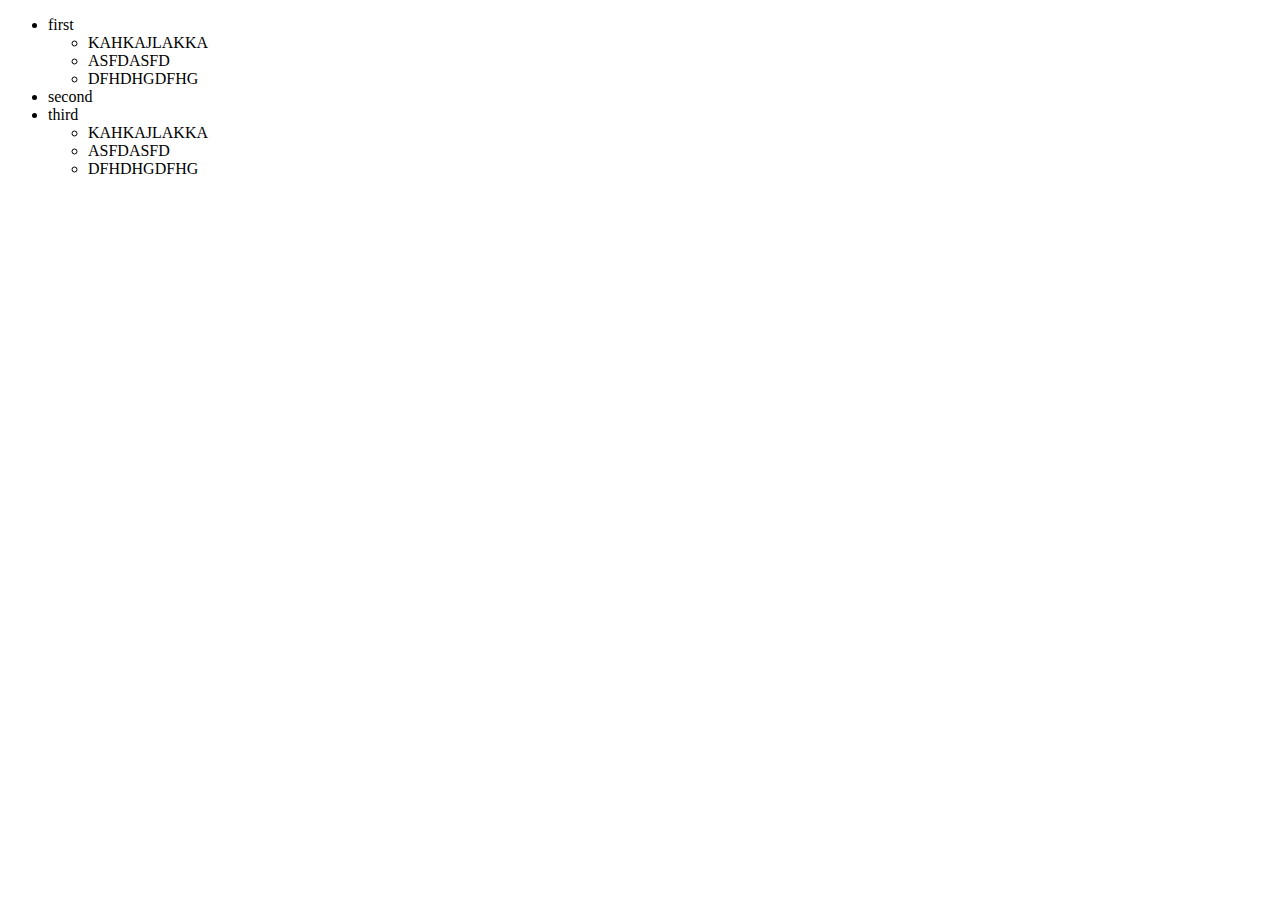
<file: hidetextCSS/index.html>
<!DOCTYPE html>
<html>
	<head>
		<title></title>
		<script src="https://ajax.googleapis.com/ajax/libs/jquery/1.12.2/jquery.min.js"></script>
		<link rel="stylesheet" type="text/css" href="style.css">
		
	</head>
	<body>
		<ul>
			<li>first
				<ul class="list">
					<li>
						KAHKAJLAKKA
					</li>
					<li>
						ASFDASFD
					</li>
					<li>
						DFHDHGDFHG
					</li>
				</ul>
			</li>
			
			<li>second
				<ul class="list">
					<li>
						KAHKAJLAKKA
					</li>
					<li>
						ASFDASFD
					</li>
					<li>
						DFHDHGDFHG
					</li>
				</ul>
			</li>
			<li>third
				<ul class="list">
					<li>
						KAHKAJLAKKA
					</li>
					<li>
						ASFDASFD
					</li>
					<li>
						DFHDHGDFHG
					</li>
				</ul>
			</li>
		</ul>

		<script type="text/javascript" src="script.js"></script>
	</body>
</html>
</file>
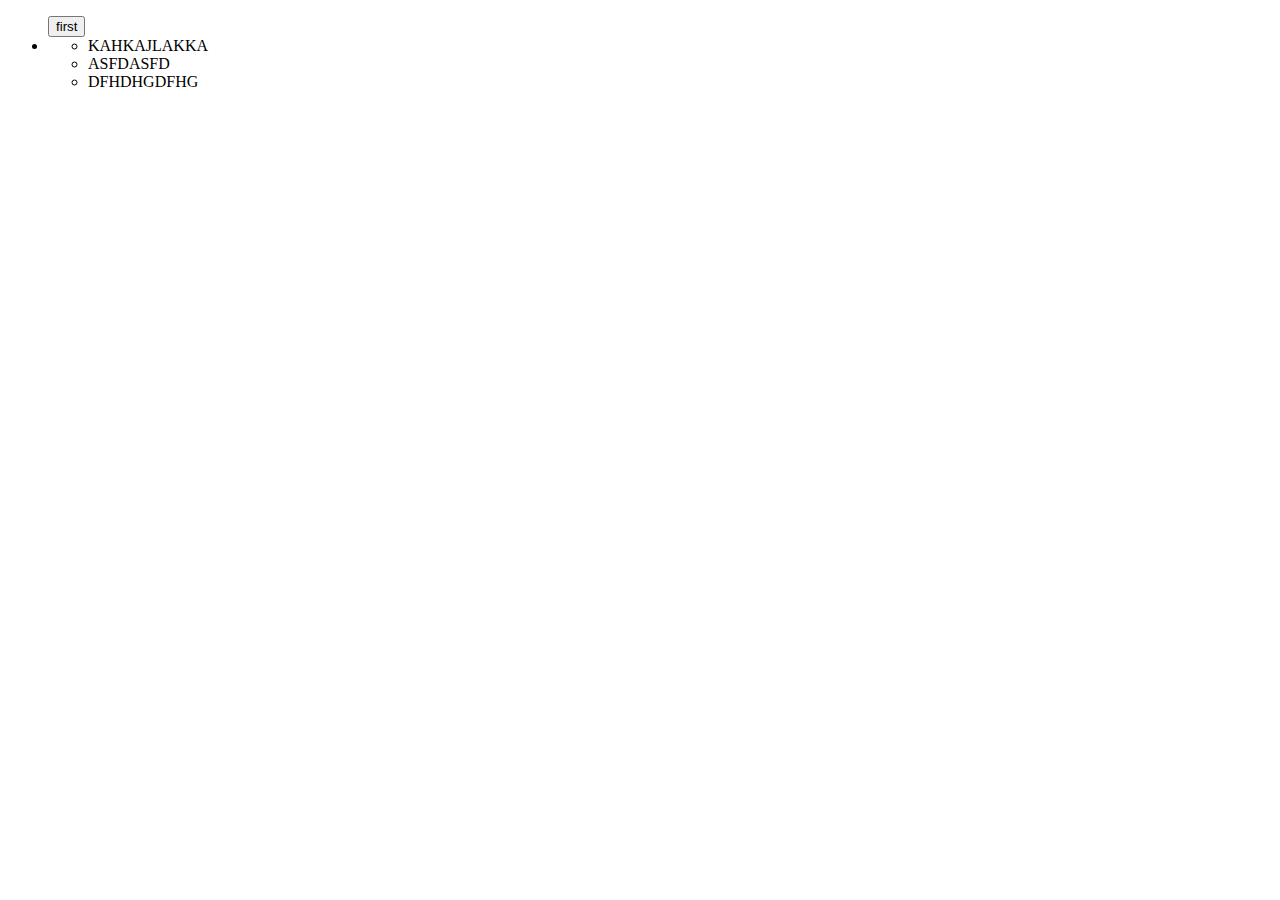
<file: hidetextJS/index.html>
<!DOCTYPE html>
<html>
	<head>
		<title></title>
		<script type="text/javascript" src="script.js"></script>
		<script src="https://ajax.googleapis.com/ajax/libs/jquery/1.12.2/jquery.min.js"></script>
	</head>
	<body>
		<ul>
			<div id="content" style="display:block;">
			<button type="button" onclick="hideText()">first</button>
				<li>

					<ul>
						<li>
							KAHKAJLAKKA
						</li>
						<li>
							ASFDASFD
						</li>
						<li>
							DFHDHGDFHG
						</li>
					</ul>
				</li>
			</div>
		</ul>


	</body>
</html>
</file>
<file: hidetextCSS/style.css>
.hide {
 	display:none;
}
</file>
